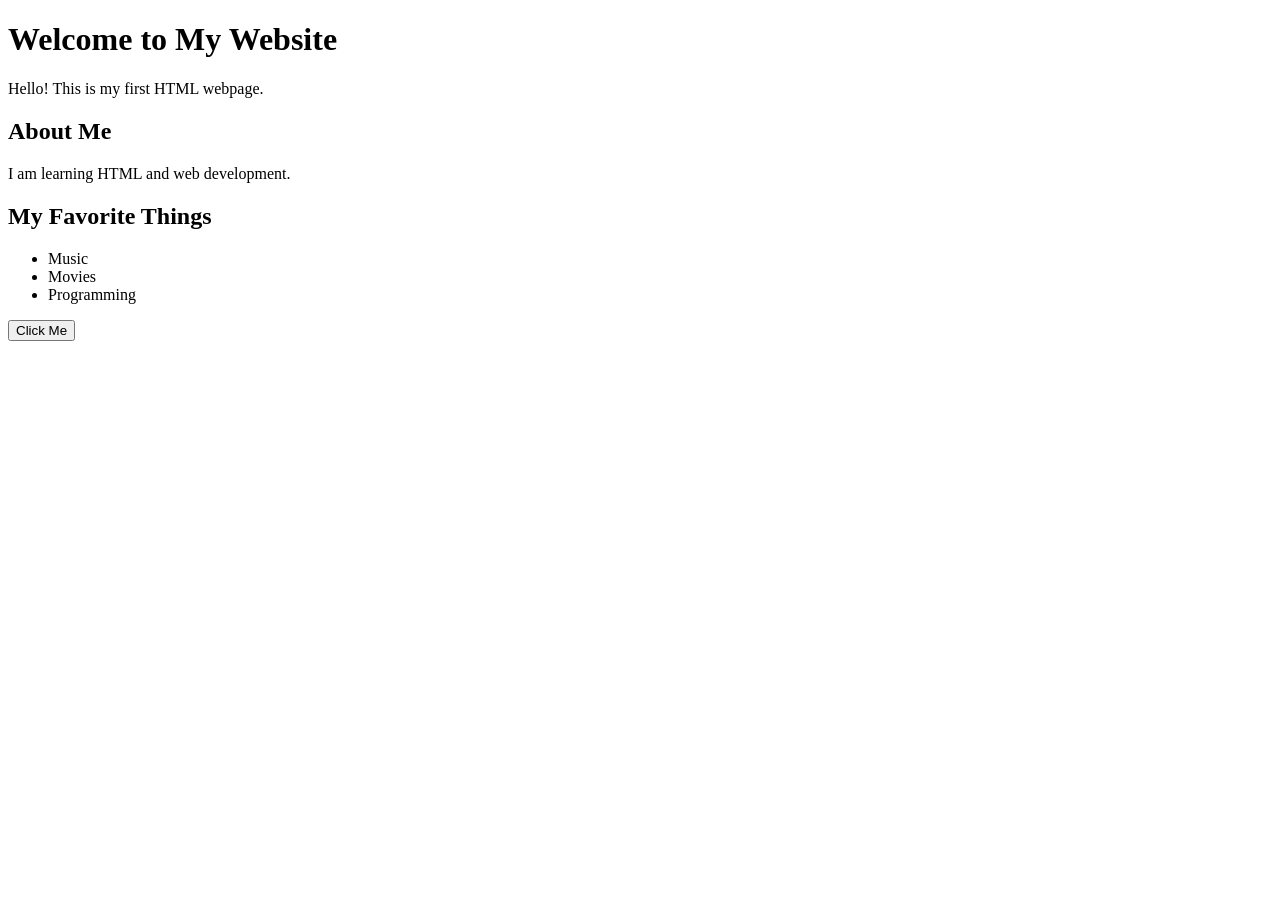
<file: slh.html>
<!DOCTYPE html>
<html lang="en">
<head>
    <meta charset="UTF-8">
    <meta name="viewport" content="width=device-width, initial-scale=1.0">
    <title>My First Webpage</title>
</head>

<body>

    <h1>Welcome to My Website</h1>

    <p>Hello! This is my first HTML webpage.</p>

    <h2>About Me</h2>
    <p>I am learning HTML and web development.</p>

    <h2>My Favorite Things</h2>
    <ul>
        <li>Music</li>
        <li>Movies</li>
        <li>Programming</li>
    </ul>

    <button>Click Me</button>

</body>
</html>
</file>
